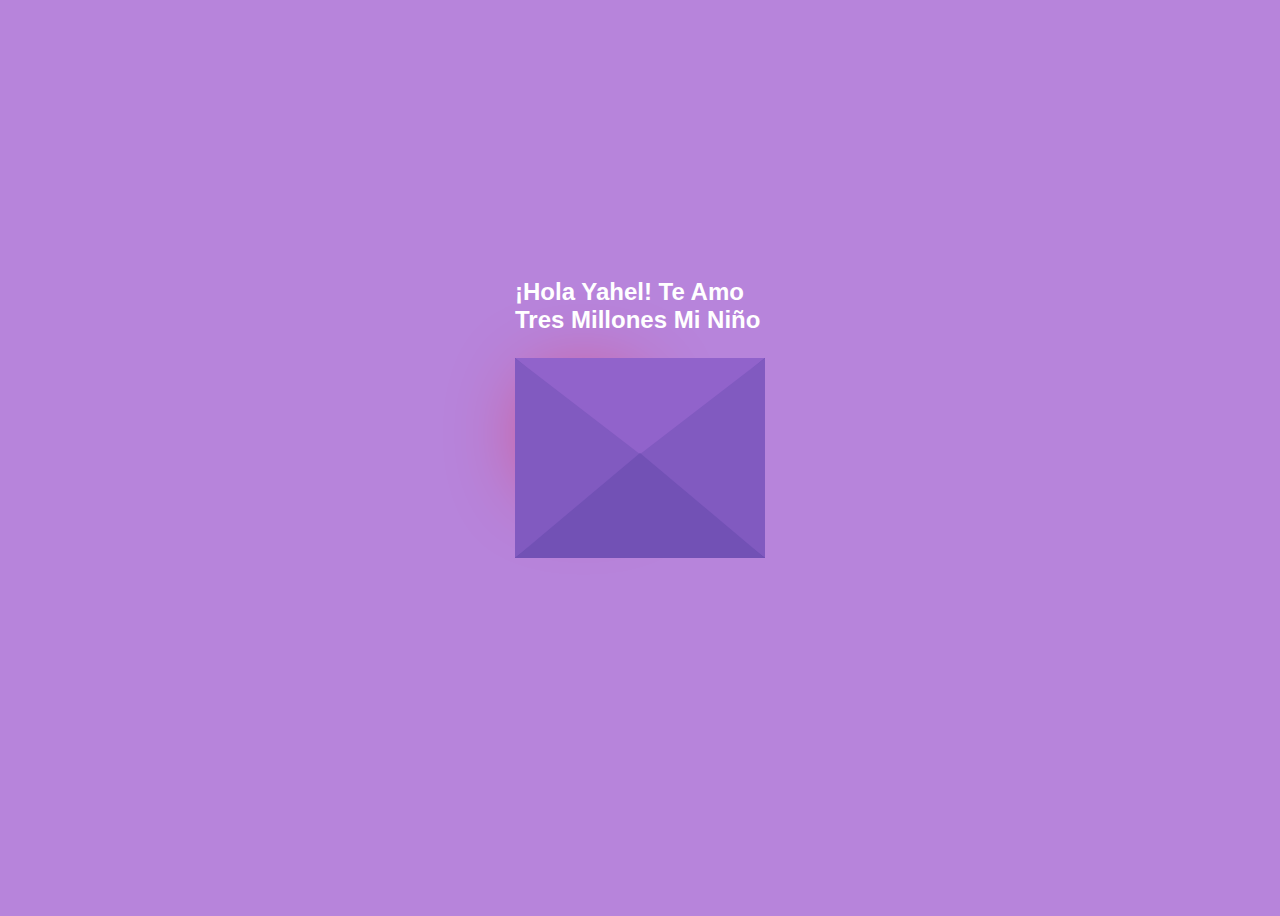
<file: index.html>
<!DOCTYPE html>
<html lang="en">
  <head>
    <meta charset="UTF-8" />
    <meta name="viewport" content="width=device-width, initial-scale=1.0" />
    <title>untoldcoding</title>
    <link rel="stylesheet" href="Style3.css" />
  </head>
  <body>
    <div class="envelope">
      <div class="back"></div>
      <div class="letter">
        <div class="heart"></div>
        <div class="text">
          <p>
            Esto es solo <br />
            para recordarte la  <br />
            maravillosa persona que  <br />
            eres, ¡te amo!.
          </p>
          <a href="new.html">Toca aqui</a>
        </div>
      </div>
      <div class="front"></div>
      <div class="top"></div>
      <div class="shadow"></div>
      <div class="text1">
        <h2>¡Hola Yahel! Te Amo Tres Millones Mi Niño</h2>
      </div>
    </div>
  </body>
</html>
</file>
<file: Style3.css>
body {
    display: flex;
    align-items: center;
    justify-content: center;
    height: 100vh;
    background: #b784db;
  }
  .envelope {
    position: relative;
    cursor: pointer;
  }
  
  .back {
    position: relative;
    width: 250px;
    height: 200px;
    background: #6247aa;
  }
  .front {
    position: absolute;
    border-right: 130px solid #815ac0;
    border-top: 100px solid transparent;
    border-bottom: 100px solid transparent;
    height: 0;
    width: 0;
    top: 0;
    left: 120px;
    z-index: 3;
  }
  .front:before {
    content: "";
    position: absolute;
    border-left: 130px solid #815ac0;
    border-top: 100px solid transparent;
    border-bottom: 100px solid transparent;
    height: 0;
    width: 0;
    top: -100px;
    left: -120px;
  }
  .front:after {
    content: "";
    position: absolute;
    border-bottom: 105px solid #7251b5;
    border-left: 125px solid transparent;
    border-right: 125px solid transparent;
    height: 0;
    width: 0;
    top: -5px;
    left: -120px;
  }
  .top {
    position: absolute;
    border-top: 105px solid #9163cb;
    border-left: 125px solid transparent;
    border-right: 125px solid transparent;
    height: 0;
    width: 0;
    top: 0;
    transform-origin: top;
    transition: 0.4s;
  }
  .envelope:hover .top {
    transform: rotateX(160deg);
  }
  .letter {
    position: absolute;
    background: white;
    width: 230px;
    height: 180px;
    top: 10px;
    left: 10px;
    transition: 0.2s;
  }
  .envelope:hover .letter {
    transform: translateY(-100px);
    z-index: 2;
  }
  .text1 {
    position: absolute;
    color: white;
    font-family: sans-serif;
    top: -50%;
  }
  .text {
    text-align: center;
    font-size: 11px;
    font-family: Arial, Helvetica, sans-serif;
    margin-top: 20px;
    font-weight: bold;
    color: black;
    position: relative;
    top: -20px;
    left: 20px;
  }
  
  /*---heart -----*/
  .heart {
    background-color: red;
    height: 70px;
    width: 70px;
    position: relative;
    top: 20px;
    left: 20px;
    transform: rotate(-45deg);
    box-shadow: -5px 10px 90px red;
    animation: untoldcoding 0.8s linear infinite;
  }
  
  @keyframes untoldcoding {
    0% {
      transform: rotate(-45deg) scale(1);
    }
    70% {
      transform: rotate(-45deg) scale(.4);
    }
    100% {
      transform: rotate(-45deg) scale(0.8);
    }
  }
  .heart:before {
    content: "";
    position: absolute;
    height: 70px;
    width: 70px;
    background-color: red;
    top: -40px;
    border-radius: 50px;
  }
  .heart:after {
    content: "";
    position: absolute;
    height: 70px;
    width: 70px;
    background-color: red;
    right: -40px;
    border-radius: 50px;
  }
</file>
